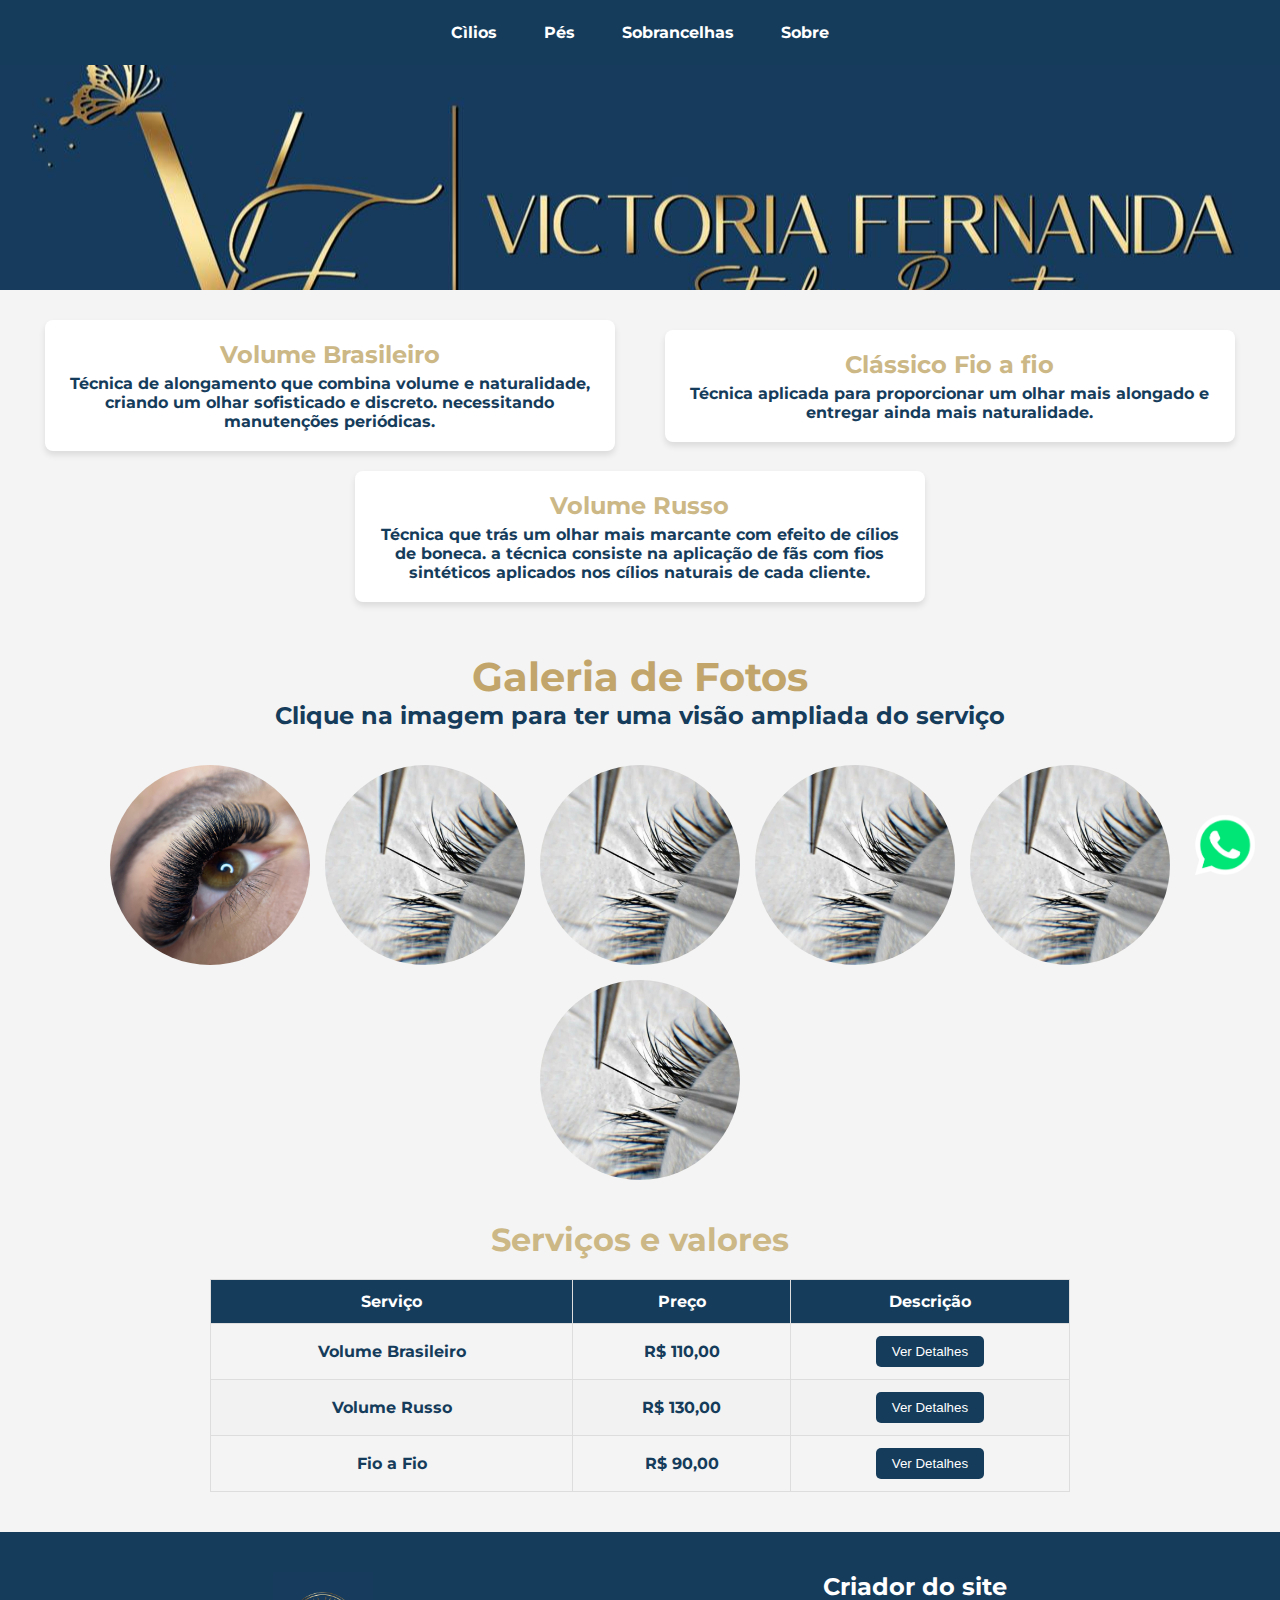
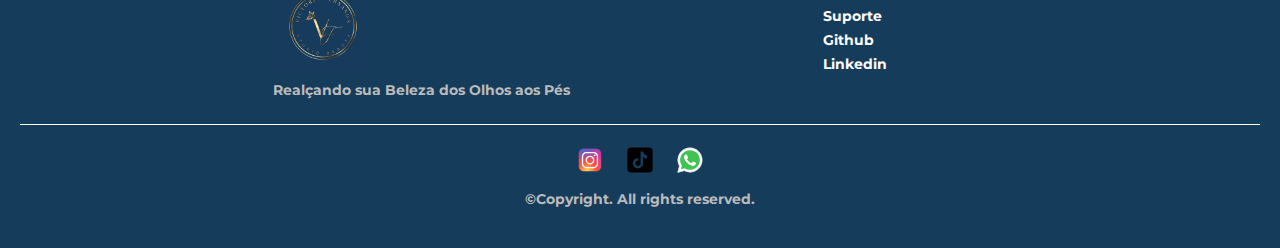
<file: pages/Home-Cilios/Cilios.html>
<!DOCTYPE html>
<html lang="pt-br">
<head>
    <meta charset="UTF-8">
    <meta name="viewport" content="width=device-width, initial-scale=1.0">
    <link rel="stylesheet" href="cilios.css">

    <link rel="preconnect" href="https://fonts.googleapis.com">
    <link rel="preconnect" href="https://fonts.gstatic.com" crossorigin>
    <link href="https://fonts.googleapis.com/css2?family=Dancing+Script:wght@400..700&family=Poppins:ital,wght@0,100;0,200;0,300;0,400;0,500;0,600;0,700;0,800;0,900;1,100;1,200;1,300;1,400;1,500;1,600;1,700;1,800;1,900&display=swap" rel="stylesheet">  


    <link rel="preconnect" href="https://fonts.googleapis.com">
    <link rel="preconnect" href="https://fonts.gstatic.com" crossorigin>
    <link href="https://fonts.googleapis.com/css2?family=Dancing+Script:wght@400..700&family=Montserrat:ital,wght@0,100..900;1,100..900&family=Poppins:ital,wght@0,100;0,200;0,300;0,400;0,500;0,600;0,700;0,800;0,900;1,100;1,200;1,300;1,400;1,500;1,600;1,700;1,800;1,900&display=swap" rel="stylesheet">

    <title>Victoria Oliveira</title>
</head>
<body>
    <a href="https://api.whatsapp.com/send?phone=11952227069&text=ola, victoria desejo agendar um horairo"  target="_blank"><img class="wpp-fixed" src="../../images/icones/iconeFixo.png" alt=""></a>

    <!-- Cabeçalho -->
    <header id="header">
       
      <!-- menu para celular -->
     <div id="hamburger-container" class="hamburger-container" onclick="toggleMenu()">
       <div id="hamburger-menu" class="hamburger-menu">&#9776;</div>
       <div class="hamburger-menu menu-label" >
         <label>Menu</label>
       </div>
       
   </div>

 
      <nav id="navigation">
          <ul id="nav-list">
              <li><a href="../Home-Cilios/Cilios.html" id="home-link">Cìlios</a></li>
              <li><a href="../Home-Pés/pés.html" id="servicos-link">Pés</a></li>
              <li><a href="../Home-Designer/dsigner.html" id="contato-link">Sobrancelhas</a></li>
              <li><a href="../../index.html" id="sobre-link">Sobre</a></li>
          </ul>
      </nav>
  </header>


   <div class="container-Content-Home">

    <section class="hero-section">
    </section>


    <!-- card de apresentação -->
    <section id="cilios-section">
        <div id="cilios-brasileiro" class="cilios-info">
          <h2>Volume Brasileiro</h2>
          <p>Técnica de alongamento que combina volume e naturalidade, criando um olhar sofisticado e discreto. necessitando manutenções periódicas.</p>
          
        </div>
        <div id="cilios-fioafio" class="cilios-info" >
          <h2>Clássico Fio a fio</h2>
          <p>Técnica aplicada para proporcionar um olhar mais alongado e entregar ainda mais naturalidade.</p>
        </div>
        <div id="cilios-russo" class="cilios-info">
          <h2>Volume Russo</h2>
          <p>Técnica que trás um olhar mais marcante com efeito de cílios de boneca. a técnica consiste na aplicação de fãs com fios sintéticos aplicados nos cílios naturais de cada cliente.</p>
        </div>
      </section>

      <!-- Galeria de fotos -->
   <section class="gallery">
    <div class="title">
    <h2>Galeria de Fotos</h2>
    <p>Clique na imagem para ter uma visão ampliada do serviço</p>
    </div>
    <img src="../../images/Serviços-cilios/Trabalho4.jpg" alt="Foto 1" class="gallery-img" loading="lazy" onclick="openModal(this)">
    <img src="../../images/Serviços-cilios/lash3.jpg
    " alt="Foto 2" class="gallery-img" onclick="openModal(this)">
    <img src="../../images/Serviços-cilios/lash3.jpg" alt="Foto 3" class="gallery-img" loading="lazy" onclick="openModal(this)">
    <img src="../../images/Serviços-cilios/lash3.jpg" alt="Foto 1" class="gallery-img" loading="lazy" onclick="openModal(this)">
    <img src="../../images/Serviços-cilios/lash3.jpg" alt="Foto 4" class="gallery-img" loading="lazy" onclick="openModal(this)">
    <img src="../../images/Serviços-cilios/lash3.jpg" alt="Foto 5" class="gallery-img" loading="lazy" onclick="openModal(this)">
  </section>

  <div id="modal" class="modal">
    <span class="close" onclick="closeModal()">&times;</span>
    <img class="modal-content" id="modal-img">
  </div>



   <!--  Serviços e valores-->
   <section id="precos-section">
    <h1>Serviços e valores</h1>
    <table id="tabela-precos">
      <thead>
        <tr>
          <th>Serviço</th>
          <th>Preço</th>
          <th>Descrição</th>
        </tr>
      </thead>
      <tbody>
        <tr>
          <td class="servico" data-detalhes="volume brasileiro">Volume Brasileiro</td>
          <td>R$ 110,00</td>
          <td><button onclick="mostrarDetalhes('brasileiro')">Ver Detalhes</button></td>
        </tr>
        <tr>
          <td class="servico" data-detalhes="volume russo">Volume Russo</td>
          <td>R$ 130,00</td>
          <td><button onclick="mostrarDetalhes('russo')">Ver Detalhes</button></td>
        </tr>
        <tr>
          <td class="servico" data-detalhes="fio a fio ">Fio a Fio </td>
          <td>R$ 90,00</td>
          <td><button onclick="mostrarDetalhes('fioafio')">Ver Detalhes</button></td>
        </tr>
      </tbody>
    </table>
    <div id="detalhes-container"></div>
  </section>    


    <!-- footer -->
    <footer id="footer">
        <div id="footer-top">
            <div id="footer-logo">
                <img src="../../images/logos/LogoVictoria.jpg" alt="Logo Site" class="logoFooter">
                <p>Realçando sua Beleza dos Olhos aos Pés</p>
            </div>
    
    
            <!-- Links do footer -->
            <div id="footer-links">
                <ul>
                    <h2>Criador do site</h2>
                    <li><a href="https://api.whatsapp.com/send?phone=11992946537&text=Ola%20Alan,%20estava%20olhando%20um%20pouco%20do%20seu%20trabalho%20no%20Github" target="_blank">Suporte</a></li>
                    <li><a href="https://github.com/martinsalan2003" target="_blank">Github</a></li>
                    <li><a href="https://www.linkedin.com/in/alan-martins-ferreira-5a8a48233/" target="_blank">Linkedin</a></li>
                </ul>
            </div>
        </div>
    
    
        <!-- Redes sociais e direitos autorais -->
        <div id="footer-bottom">
            <div id="social-icons">
                <a target="_blank" href="https://www.instagram.com/designer_vfernanda"><img src="../../images/icones/icons8-instagram.svg" alt="instagram" class="globla-icons" ></a>
                <a href="https://www.tiktok.com/@vicfernanda01" target="_blank"><img src="../../images//icones/icons8-tiktok.svg" alt="titok" class="globla-icons"></a>
                <a href="https://api.whatsapp.com/send?phone=11952227069&text=ola, victoria desejo agendar um horairo" target="_blank"><img src="../../images/icones/icons8-whatsapp.svg" alt="whatsapp" class="globla-icons"></a>
            </div>
            <p>©Copyright. All rights reserved.</p>
        </div>
    </footer>
    <script src="./cilios.js"></script>
</body>
</html>
</file>
<file: pages/Home-Cilios/cilios.css>
* {
    margin: 0;
    padding: 0;
    box-sizing: border-box;
}

body {
    background-color: #f4f4f4;
    color: #E7CCCC;
    font: bold 1rem "Montserrat", sans-serif;
}

.wpp-fixed{
    width: 60px;
    position: fixed;
    bottom: 25px;
    right: 25px;
    
}

/* Estilos do cabeçalho */
#header {
    display: flex;
    justify-content: center;
    align-items: center;
    background-color: #153c5b;
    padding: 15px 30px;
    box-shadow: 0 4px 6px rgba(0, 0, 0, 0.1);
}

#header h1 {
    color: #c1a56a;
    font-family: "Dancing Script", cursive;
}


/* Menu de navegação */
#navigation ul {
    list-style: none;
    display: flex;
    gap: 15px;
    font: bold 1rem "Montserrat", sans-serif;
    color: #fff;
}
#navigation ul li a {
    color: #fff;
    text-decoration: none;
}

#navigation ul li {
    padding: .5em 1em;
    cursor: pointer;
}

#navigation ul li:hover {
   opacity: 0.6;
}
/* Menu Hambúrguer */
.hamburger-menu {
  display: none;
  font-size: 30px;
  color: #fff;
  cursor: pointer;
}

.menu-label {
font-weight: bold;
color: #fff;
font-size: 12px;
}

#cilios-section {
    display: flex;
    justify-content: space-around;
    align-items: center;
    padding: 20px;
    flex-wrap: wrap;
  }
  
  .cilios-info {
    box-shadow: rgba(50, 50, 93, 0.25) 0px 13px 27px -5px, rgba(0, 0, 0, 0.3) 0px 8px 16px -8px;
    background-color: #fff;
    padding: 20px; 
    border-radius: 8px;
    width: 46%;
    margin: 10px;
    box-shadow: 0 4px 6px rgba(0, 0, 0, 0.1);
    text-align: center;
  }
  
  .cilios-info h2 {
    font-size: 1.5rem;
    color: #ccb786;
  }
  
  .cilios-info p {
    margin-top: 5px;
    font-size: 1rem;
    color: #153c5b;
  }

  @media (max-width: 480px) {
    .cilios-info {
        width: 90%;
    }
  }


/* Hero Section */
.hero-section {
    width: 100%;
    height: 25vh;
    background-image: url('../../images/logos/LogoMaior.jpg');
    background-size: cover;
    background-position: center;
    background-repeat: no-repeat;
  }
  .title {
    width: 100vw;
    display: block;
  }
  
  /* Galeria */
  .gallery h2 {
    text-align: center;
    font-size: 2.5em;
    color: #c1a56a;
  }
  
  .gallery p {
    
    color: #153c5b;
    text-align: center;
    font-size: 1.5em;
    margin-bottom: 20px;
  }
  
  .gallery {
    display: flex;
    justify-content: center;
    gap: 15px;
    padding: 20px;
    flex-wrap: wrap;
  }
  
  .gallery-img {
    width: 200px;
    height: 200px;
    object-fit: cover;
    border-radius: 50%;
    cursor: pointer;
    transition: transform 0.3s;
  }
  
  .gallery-img:hover {
    transform: scale(1.1);
  }
  
  /* Modal */
  .modal {
    display: none;
    position: fixed;
    z-index: 1000;
    left: 0;
    top: 0;
    width: 100%;
    height: 100%;
    background-color: rgba(0, 0, 0, 0.8);
    justify-content: center;
    align-items: center;
  }
  
  .modal-content {
    max-width: 80%;
    max-height: 80%;
    margin: auto;
    display: block;
    border-radius: 10px;
  }
  
  .close {
    position: absolute;
    top: 20px;
    right: 40px;
    color: white;
    font-size: 30px;
    font-weight: bold;
    cursor: pointer;
  }

  
  /* Responsividade */
  @media (max-width: 768px) {
    .gallery {
      gap: 10px;
    }
  
    .gallery-img {
      width: 80px;
      height: 80px;
    }
  
    .modal-content {
      max-width: 90%;
      max-height: 90%;
    }
  }
  
  @media (max-width: 480px) {
    .gallery-img {
      width: 150px;
      height: 150px;
    }
  
    .modal-content {
      max-width: 95%;
      max-height: 95%;
    }
  
    .close {
      top: 10px;
      right: 20px;
      font-size: 25px;
    }
  }
  

/* Responsividade */
@media (max-width: 768px) {
    .carousel-item img {
        width: 120px;
        height: 120px;
    }
    .prev, .next {
        padding: 8px;
    }
}

@media (max-width: 480px) {
    .carousel-item img {
        width: 100px;
        height: 100px;
    }
    .prev, .next {
        padding: 10px;
    }
}


/* valores  */
#precos-section {
    max-width: 900px;
    margin: 0 auto;
    padding: 20px;
    text-align: center;
  }
  
  h1 {
    font-size: 2rem;
    color: #ccb786;
    margin-bottom: 20px;
  }
  
  table {
    width: 100%;
    border-collapse: collapse;
    margin-bottom: 20px;
  }
  
  th, td {
    padding: 12px;
    text-align: center;
    border: 1px solid #ddd;
  }
  td {
    color: #153c5b;
  }
  
  th {
    background-color:  #153c5b;
    color:#fff;
  }
  
  tr:nth-child(even) {
    background-color: #f2f2f2;
  }
  
  tr:hover {
    background-color: #f0f0f0;
  }
  
  button {
    padding: 8px 16px;
    background-color:  #153c5b;
    color: white;
    border: none;
    border-radius: 5px;
    cursor: pointer;
  }
  
  button:hover {
    background-color:  #3075ad;
  }
  
  #detalhes-container {
    margin-top: 20px;
    font-size: 1rem;
    color: #444;
    background-color: #fff;
    padding: 10px;
    border-radius: 5px;
    box-shadow: 0 4px 6px rgba(0, 0, 0, 0.1);
    display: none;
  }
  
  /* Estilos responsivos */
  @media (max-width: 768px) {
    table {
      font-size: 0.9rem;
    }
  
    th, td {
      padding: 8px;
    }
  }



/* nicio do footer */
#footer {
    background-color: #153c5b;
    color: #fff;
    padding: 40px 20px;
    font-family: "Montserrat", sans-serif;
}

/* Parte superior do footer */
#footer-top {
    display: flex;
    justify-content: space-evenly;
    flex-wrap: wrap;
    margin-bottom: 20px;
    border-bottom: 1px solid #FFFFFF;
    padding-bottom: 20px;
}

/* Logo */
#footer-logo h2 {
    font-size: 24px;
    margin: 0;
}

#footer-logo p {
    margin: 5px 0;
    font-size: 14px;
    color: #bbb;
}

/* Links */
#footer-links {
    display: flex;
    flex-wrap: wrap;
    gap: 20px;
}

#footer-links ul {
    list-style: none;
    padding: 0;
}

#footer-links ul li {
    margin: 5px 0;
}

#footer-links ul li a {
    color: #fff;
    text-decoration: none;
    font-size: 14px;
    transition: color 0.3s;
}

#footer-links ul li a:hover {
    color: #ccb786;
}

/* Parte inferior do footer */
#footer-bottom {
    text-align: center;
}

#social-icons {
    justify-content: center;
    align-items: center;
    margin-bottom: 10px;
    display: flex;
}
.logoFooter {
    height: 100px;
}
.globla-icons {
    height: 30px;
}

#social-icons a {
    color: #fff;
    margin: 0 10px;
    font-size: 18px;
    text-decoration: none;
    transition: color 0.3s;
}

#social-icons a:hover {
    color: #f1c40f;
}

#footer-bottom p {
    font-size: 14px;
    color: #bbb;
}

/* Responsividade */
@media (max-width: 768px) {
    #footer-top {
        flex-direction: column;
        align-items: center;
        text-align: center;
    }

    #footer-links {
        justify-content: center;
    }
}



/* Responsividade  do header */
@media (max-width: 768px) {
    #header {
        flex-direction: column;
        align-items: flex-start;
        padding: 15px 20px;
    }

    #logo-container {
        margin-bottom: 15px;
    }

    #navigation {
        display: none; /* Esconde o menu em telas pequenas */
        width: 100%;
    }

    #navigation ul {
        flex-direction: column;
        width: 100%;
        align-items: flex-start;
    }

    #navigation ul li {
        width: 100%;
        text-align: left;
        padding: 10px 0;
        border-bottom: 1px solid #ddd;
    }

    #navigation ul li a {
        font-size: 16px;
        padding-left: 20px;
    }

    .hamburger-menu {
        display: block; 
    }
}

@media (max-width: 480px) {
    #logo-text {
        font-size: 20px;
    }

    #navigation ul li a {
        font-size: 14px;
    }
}
</file>
